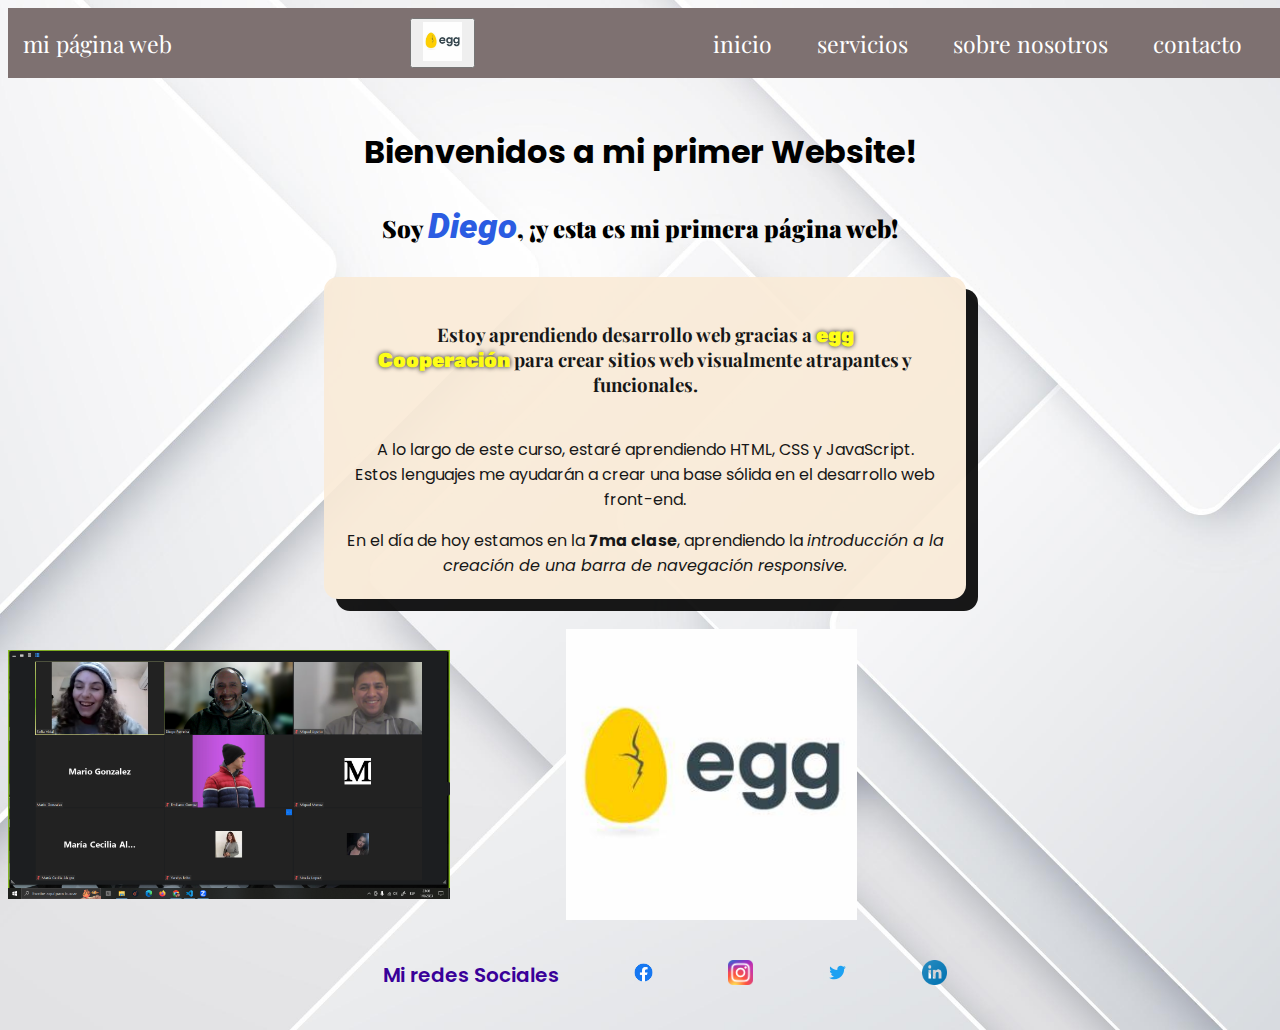
<file: index.html>
<!DOCTYPE html>
<html lang="en">

<head>
  <meta charset="UTF-8">
  <meta http-equiv="X-UA-Compatible" content="IE=edge">
  <meta name="viewport" content="width=device-width, initial-scale=1.0">
  <link rel="stylesheet" href="https://cdnjs.cloudflare.com/ajax/libs/animate.css/4.1.1/animate.min.css">
  <link rel="stylesheet" href="style.css">
  <title>¡Hola Mundo!</title>

</head>

<body>
    <header class="container-nav">
    <nav class="navbar">
      <a href="#" class="brand">Mi página web</a>
      <button class="boton-logo"><img class="logos" src="/img/eggLogo.png" /></button>
      <ul class="nav-links">
        <li><a href="index.html">Inicio</a></li>
        <li><a href="/servicios.html">Servicios</a></li>
        <li><a href="nosotros.html">Sobre nosotros</a></li>
        <li><a href="contacto.html">Contacto</a></li>
      </ul>
    </nav>
    <button class="button-menu-toggle">Menu</button>
  </header>

  <div class="titulo-subtitulo">
    <h1 class="titulo">
      Bienvenidos a mi primer Website!
    </h1>
    <h2 class="sub-titulo">
      <b>Soy <em class="mi-nombre">Diego</em>, ¡y esta es mi primera página web!</b>
    </h2>
  </div>

  <div class="parrafos">
    <p>
      <h3 class="primer-parrafo">Estoy aprendiendo desarrollo web gracias a <a href="https://eggeducacion.com/es-AR/"
        target="_blank"><b class="link">egg
          Cooperación</b></a> para crear sitios web visualmente atrapantes y funcionales.</h3>
    </p>

    <p>A lo largo de este curso, estaré aprendiendo HTML, CSS y JavaScript.<br>Estos lenguajes me ayudarán a crear una
      base sólida en el desarrollo web front-end.</p>
    <p>En el día de hoy estamos en la <b>7ma clase</b>, aprendiendo la <em>introducción a la creación de una barra de navegación responsive.</em></p>
  </div>

  <div class="imagenes">
    <img class="zoom" src="/img/zoom.png" />
    <img class="logo" src="/img/eggLogo.png" />
    <iframe src="https://www.youtube.com/embed/VXDEoyuMDH0?controls=0" title="YouTube video player" frameborder="0" allow="accelerometer; autoplay; clipboard-write; encrypted-media; gyroscope; picture-in-picture; web-share" allowfullscreen></iframe>
  </div>
<script src="/script.js"></script>
</body>

<footer>
  <p class="titulo-redes">Mi redes Sociales</p>
  <a href="https://www.facebook.com/" target="_blank"><img class="icon" src="/img/facebook-logo.png" alt="facebook" /></a>
  <a href="https://www.instagram.com/" target="_blank"><img class="icon" src="/img/instagram-logo.png"
      alt="instagram" /></a>
  <a href="https://twitter.com/" target="_blank"><img class="icon" src="/img/twitter-logo.svg" alt="twitter-logo" /></a>
  <a href="https://www.linkedin.com/in/diegoeferreira/" target="_blank"><img class="icon"
      src="/img/linkedin-icon-logo-png-transparent.png" alt="linkedin" /></a>
      </footer>

</html>
</file>
<file: style.css>
@import url('https://fonts.googleapis.com/css2?family=Playfair+Display&family=Poppins:wght@300&family=Roboto:wght@300&family=Rubik&display=swap');

/* font-family: 'Playfair Display', serif;
font-family: 'Poppins', sans-serif;
font-family: 'Roboto', sans-serif;
font-family: 'Rubik', sans-serif; */
body {
    height: auto;
    background-image: url("/fondo.jpg");
    background-size: cover;
    background-repeat: no-repeat;
    background-position: center center;

}

.container-nav {
    display: flex;
    padding: 10px;
    width: 100%;
    height: 50px;
    background-color: rgb(126, 113, 113);
}


.navbar {
    display: flex;
    justify-content: space-between;
    width: 100%;
}

.boton-logo {
    width: 65px;
}

.logos {
    width: 80%;
}

.brand {
    display: flex;
    align-items: center;
}


li>a {
    padding: 8px 24px;
}


li {
    list-style-type: none;
}


a {
    color: white;
    text-decoration: none;
}


.nav-links {
    display: flex;
    align-items: center;
}


.button-menu-toggle {
    display: none;
}

nav ul {
    list-style: none;
    margin: 0;
    padding: 0;
}

nav li {
    display: inline-block;
    margin-right: 35px;
}

nav a {
    color: #fff;
    text-decoration: none;
    padding: 5px;
    font-family: 'Playfair Display', serif;
    font-size: 23px;
    text-transform: lowercase;

}

nav a:hover {
    color: #1BF7DE;
    font-family: 'Rubik', sans-serif;
    font-size: 15px;
    font-style: italic;
    text-transform: capitalize;

}

.titulo-subtitulo {
    margin-left: 25%;
    width: 50%;
    margin-bottom: 30px;
}

.titulo {
    margin-top: 50px;
    margin-bottom: 30px;
    text-align: center;
    font-family: 'Poppins', sans-serif;
}

.parrafos {
    justify-content: center;
    margin-left: 25%;
    margin-bottom: 30px;
    width: 50%;
    background-color: antiquewhite;
    border-radius: 14px;
    box-shadow: 12px 12px;
    opacity: 0.9;
    padding: 5px;
}

p {
    text-align: center;
    font-family: 'Poppins', sans-serif;
}

.sub-titulo {
    text-align: center;
    font-family: 'Playfair Display', serif;
}

.link {
    font-family: 'Rubik', sans-serif;
    font-size: 20px;
    color: yellow;
    text-shadow: 0 0 5px black;
}

.primer-parrafo {
    text-align: center;
    font-family: 'Playfair Display', serif;
    margin: 40px;
}

.mi-nombre {
    color: rgb(43, 92, 226);
    font-family: 'Roboto', sans-serif;
    font-size: 35px;
}

.imagenes {
    display: flex;
    flex-direction: row;
    align-items: center;
    justify-content: space-between;
}

.zoom {
    width: 35%;
}

.logo {
    width: 23%;
}

footer {
    margin-top: 20px;
    margin-bottom: 20px;
    height: 100%;
    width: 80%;
    display: flex;
    align-items: center;
    flex-direction: row;
    justify-content: space-evenly;
}

.titulo-redes {
    color: #390099;
    font-size: 20px;
    font-weight: 600;
    margin-left: 30%;
}

.icon {
    width: 25px;
    height: 25px;
}

.video-yt {
    display: flex;
    align-items: center;
}

.egg-video {
    width: 100%;
    height: 100%;
}

/* @media screen and (max-width: 600px){
    body{
        background: orange;
    }
}

@media screen and (max-width: 400px){
    body{
        background: lightskyblue;
    }
} */

@media (max-width:767px) {
    header {
        background-color: #333;
    }

    .imagenes {
        display: flex;
        flex-direction: column;
    }
}

@media (max-width:767px) {
    nav {
        font-size: 16px;
    }
}

@media (min-width:1200px) {
    header {
        width: 1200px;
    }
}

@media (max-width: 768px) {
    .column {
        flex: 100%;
    }


    .nav-links {
        display: none;
    }


    .button-menu-toggle {
        display: block;
        background-color: white;
        border: none;
        border-radius: 50px;
        padding: 0 24px;
        font-family: monospace;
        font-weight: bold;
        font-size: 20px;
    }

    .nav-links.nav-links-responsive {
        position: absolute;
        display: flex;
        background-color: rgba(20, 20, 20, 0.95);
        width: 100%;
        height: 100%;
        top: 70px;
        left: 0;
        flex-direction: column;
        padding-top: 200px;
        align-items: center;
        gap: 70px;
        font-size: 40px;


    }
}
</file>
